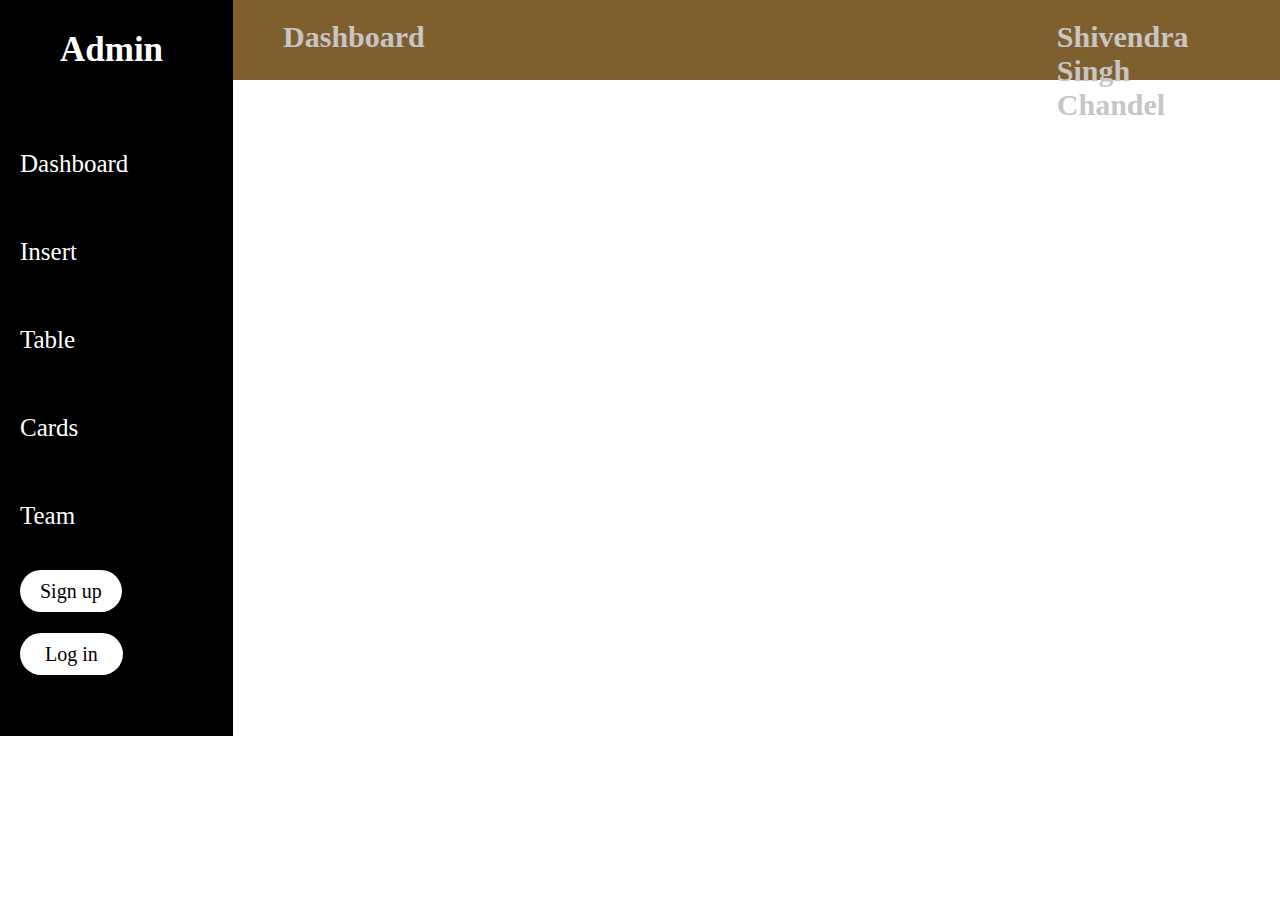
<file: index.html>
<!DOCTYPE html>
<html lang="en">

<head>
    <meta charset="UTF-8">
    <meta name="viewport" content="width=device-width, initial-scale=1.0">
    <title>Document</title>
    <link rel="stylesheet" href="https://cdnjs.cloudflare.com/ajax/libs/font-awesome/6.5.2/css/all.min.css"
        integrity="sha512-SnH5WK+bZxgPHs44uWIX+LLJAJ9/2PkPKZ5QiAj6Ta86w+fsb2TkcmfRyVX3pBnMFcV7oQPJkl9QevSCWr3W6A=="
        crossorigin="anonymous" referrerpolicy="no-referrer" />
        <link rel="stylesheet" href="index.css">
</head>

<body>
    <section id="admin">
        <div id="adminfirstdiv">
            <div id="admintitle"><i class="fa-solid fa-user"></i> Admin</div>
            <div id="dashboardname">
                <a href="index.html"><i class="fa-solid fa-circle-user"></i> Dashboard</a>
            </div>
            <div id="insertname">
                <a href="insert.html"><i class="fa-solid fa-inbox"></i> Insert</a>
            </div>
            <div id="tablename">
                <a href="table.html"><i class="fa-solid fa-regular fa-table"></i> Table</a>
            </div>
            <div id="cardsname">
                <a href="#"><i class="fa-solid fa-id-card"></i></i> Cards</a>
            </div>
            <div id="teamname">
                <a href="#"><i class="fa-solid fa-users"></i> Team</a>
            </div>
            <div id="signup">
                <a href="#">Sign up</a>
            </div>
            <div id="login">
                <a href="#">Log in</a>
            </div>
        </div>
        <div id="adminseconddiv">
            <div id="dashboard">Dashboard</div>
            <div id="name">Shivendra Singh Chandel</div>
        </div>
    </section>
</body>

</html>
</file>
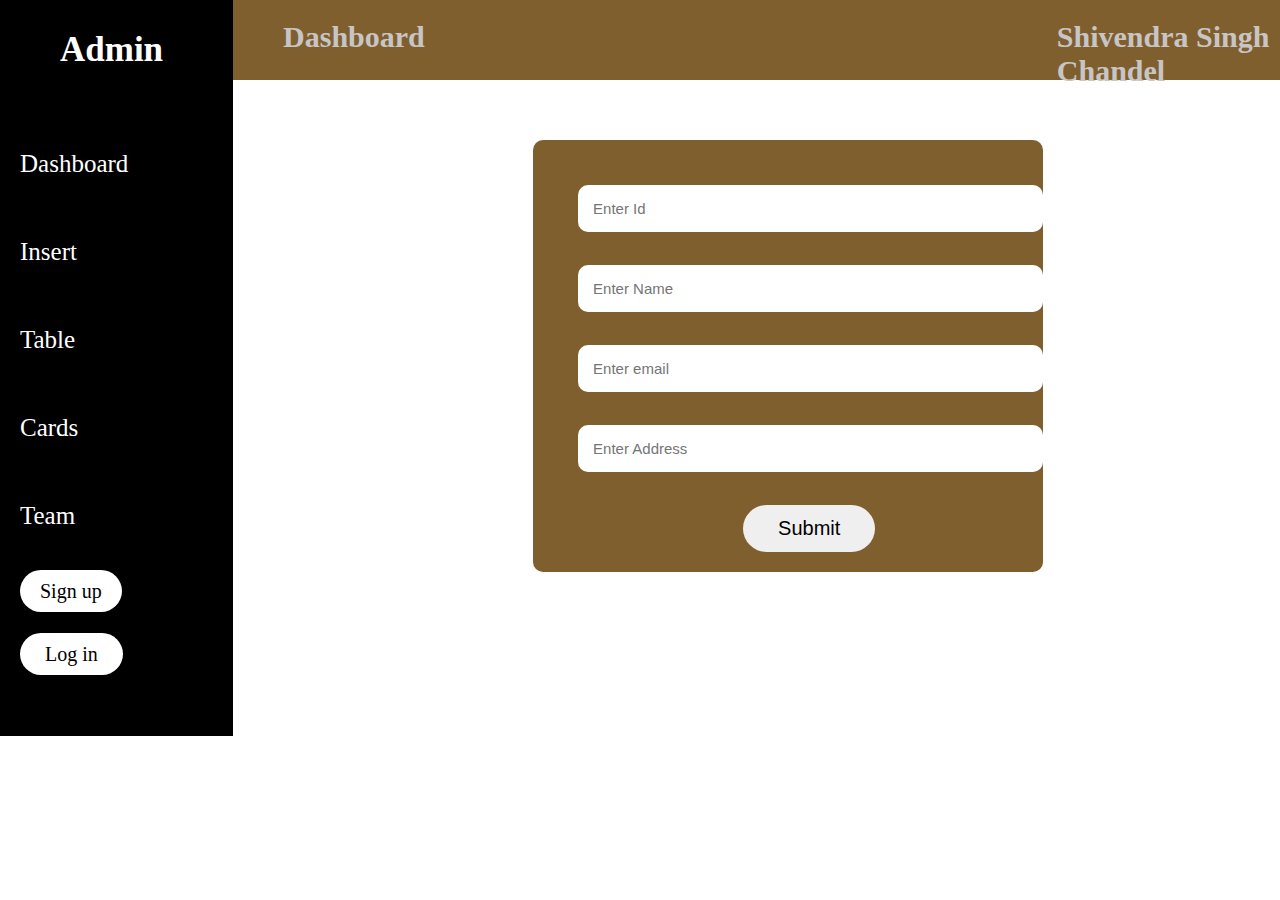
<file: insert.html>
<!DOCTYPE html>
<html lang="en">

<head>
    <meta charset="UTF-8">
    <meta name="viewport" content="width=device-width, initial-scale=1.0">
    <title>Document</title>
    <link rel="stylesheet" href="https://cdnjs.cloudflare.com/ajax/libs/font-awesome/6.5.2/css/all.min.css"
        integrity="sha512-SnH5WK+bZxgPHs44uWIX+LLJAJ9/2PkPKZ5QiAj6Ta86w+fsb2TkcmfRyVX3pBnMFcV7oQPJkl9QevSCWr3W6A=="
        crossorigin="anonymous" referrerpolicy="no-referrer" />
    <link rel="stylesheet" href="insert.css">
</head>

<body>
    <section id="admin">
        <div id="adminfirstdiv">
            <div id="admintitle"><i class="fa-solid fa-user"></i> Admin</div>
            <div id="dashboardname">
                <a href="index.html"><i class="fa-solid fa-circle-user"></i> Dashboard</a>
            </div>
            <div id="insertname">
                <a href="insert.html"><i class="fa-solid fa-inbox"></i> Insert</a>
            </div>
            <div id="tablename">
                <a href="table.html"><i class="fa-solid fa-regular fa-table"></i> Table</a>
            </div>
            <div id="cardsname">
                <a href="#"><i class="fa-solid fa-id-card"></i></i> Cards</a>
            </div>
            <div id="teamname">
                <a href="#"><i class="fa-solid fa-users"></i> Team</a>
            </div>
            <div id="signup">
                <a href="#">Sign up</a>
            </div>
            <div id="login">
                <a href="#">Log in</a>
            </div>
        </div>
        <div>
            <div id="adminseconddiv">
                <div id="dashboard">Dashboard</div>
                <div id="name">Shivendra Singh Chandel</div>
            </div>
            <div id="form">
                <form action="">
                    <input type="text" placeholder="Enter Id" id="id"><br><br>
                    <input type="text" placeholder="Enter Name" id="stu_name"><br><br>
                    <input type="email" placeholder="Enter email" id="stu_email"><br><br>
                    <input type="text" placeholder="Enter Address" id="stu_address"><br><br>
                    <input type="submit" onclick="add();">
                </form>
            </div>
        </div>
    </section>
    <script src="table.js"></script>
</body>

</html>
</file>
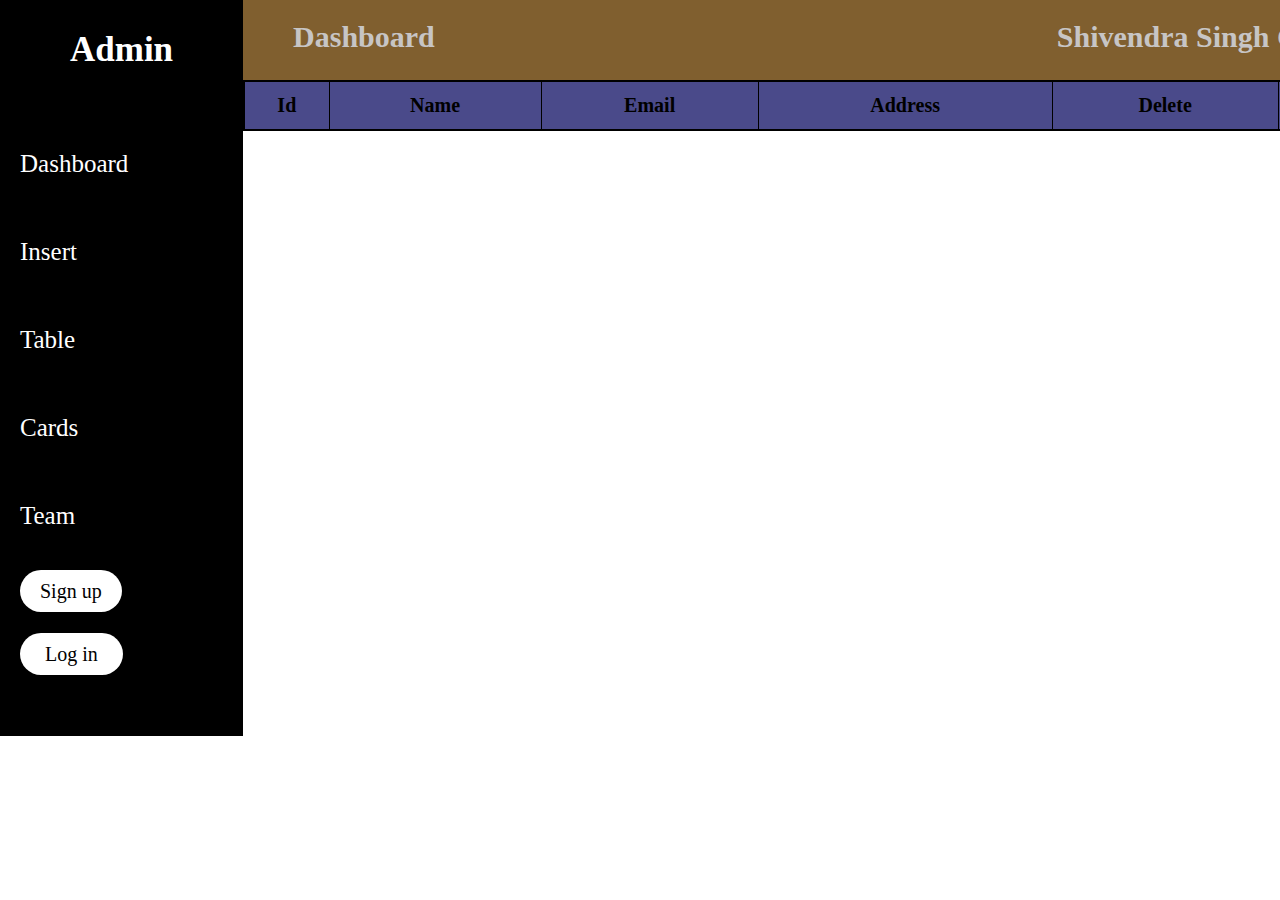
<file: table.html>
<!DOCTYPE html>
<html lang="en">

<head>
    <meta charset="UTF-8">
    <meta name="viewport" content="width=device-width, initial-scale=1.0">
    <title>Document</title>
    <link rel="stylesheet" href="table.css">
    <link rel="stylesheet" href="https://cdnjs.cloudflare.com/ajax/libs/font-awesome/6.5.2/css/all.min.css"
        integrity="sha512-SnH5WK+bZxgPHs44uWIX+LLJAJ9/2PkPKZ5QiAj6Ta86w+fsb2TkcmfRyVX3pBnMFcV7oQPJkl9QevSCWr3W6A=="
        crossorigin="anonymous" referrerpolicy="no-referrer" />
    <link rel="stylesheet" href="table.css">
</head>

<body>
    <section id="admin">
        <div id="adminfirstdiv">
            <div id="admintitle"><i class="fa-solid fa-user"></i> Admin</div>
            <div id="dashboardname">
                <a href="index.html"><i class="fa-solid fa-circle-user"></i> Dashboard</a>
            </div>
            <div id="insertname">
                <a href="insert.html"><i class="fa-solid fa-inbox"></i> Insert</a>
            </div>
            <div id="tablename">
                <a href="table.html"><i class="fa-solid fa-regular fa-table"></i> Table</a>
            </div>
            <div id="cardsname">
                <a href="#"><i class="fa-solid fa-id-card"></i></i> Cards</a>
            </div>
            <div id="teamname">
                <a href="#"><i class="fa-solid fa-users"></i> Team</a>
            </div>
            <div id="signup">
                <a href="#">Sign up</a>
            </div>
            <div id="login">
                <a href="#">Log in</a>
            </div>
        </div>
        <div>
            <div id="adminseconddiv">
                <div id="dashboard">Dashboard</div>
                <div id="name">Shivendra Singh Chandel</div>
            </div>
            <div id="table">
                <table border="">
                    <thead>
                        <th>Id</th>
                        <th>Name</th>
                        <th>Email</th>
                        <th>Address</th>
                        <th>Delete</th>
                        <th>Edit</th>
                    </thead>
                    <tbody id="display_table">

                    </tbody>
                </table>
                <form action="" id="editform">
                    <div ><i onclick="hideform();" id="cross" class="fa-solid fa-xmark"></i></div>
                    <input type="text" placeholder="Enter id" id="eid"><br><br>
                    <input type="text" placeholder="Enter name" id="ename"><br><br>
                    <input type="text" placeholder="Enter email" id="eemail"><br><br>
                    <input type="text" placeholder="Enter address" id="eaddress"><br><br>
                    <input type="submit" onclick="editdata();">
                </form>
            </div>
        </div>
    </section>
    <script src="table.js"></script>
</body>

</html>
</file>
<file: index.css>
html{
    overflow-x: hidden;
}
body{
    margin: 0px;
    padding: 0px;
}
#admin{
    display: flex;
}
#admin #adminfirstdiv{
    background-color: black;
    padding: 0px 70px 70px 10px;
}

#admin #adminfirstdiv #admintitle{
    color: white;
    font-size: 35px;
    font-weight: bolder;
    margin: 30px 0px 40px 50px;
}
#admin #adminfirstdiv #dashboardname{
    margin: 80px 0px 0px 10px;
}
#admin #adminfirstdiv #dashboardname a{
    color: white;
    font-size: 25px;
    text-decoration: none;
}
#admin #adminfirstdiv #insertname{
    margin: 60px 0px 0px 10px;
}
#admin #adminfirstdiv #insertname a{
    color: white;
    font-size: 25px;
    text-decoration: none;
}
#admin #adminfirstdiv #tablename{
    margin: 60px 0px 0px 10px;
}
#admin #adminfirstdiv #tablename a{
    color: white;
    font-size: 25px;
    text-decoration: none;
}
#admin #adminfirstdiv #cardsname{
    margin: 60px 0px 0px 10px;
}
#admin #adminfirstdiv #cardsname a{
    color: white;
    font-size: 25px;
    text-decoration: none;
}
#admin #adminfirstdiv #teamname{
    margin: 60px 0px 0px 10px;
}
#admin #adminfirstdiv #teamname a{
    color: white;
    font-size: 25px;
    text-decoration: none;
}
#admin #adminfirstdiv #signup{
    margin: 50px 0px 0px 10px;
}
#admin #adminfirstdiv #signup a{
    color: black;
    font-size: 20px;
    text-decoration: none;
    padding: 10px 20px 10px 20px;
    border-radius: 50px;
    background-color: white;
}
#admin #adminfirstdiv #login{
    margin: 40px 0px 0px 10px;
}
#admin #adminfirstdiv #login a{
    color: black;
    font-size: 20px;
    text-decoration: none;
    padding: 10px 25px 10px 25px;
    background-color: white;
    border-radius: 50px;
}
#admin #adminseconddiv{
    display: flex;
    background-color: rgb(128, 95, 47);
    padding: 20px 50px 20px 50px;
    height: 40px;
}
#admin #adminseconddiv #dashboard{
    color: rgb(199, 197, 197);
    font-size: 30px;
    font-weight: bolder;
}
#admin #adminseconddiv #name{
    color: rgb(199, 197, 197);
    font-size: 30px;
    font-weight: bolder;
    margin: 0px 0px 0px 632px;
}
</file>
<file: insert.css>
html{
    overflow-x: hidden;
}
body{
    margin: 0px;
    padding: 0px;
}
#admin{
    display: flex;
}
#admin #adminfirstdiv{
    background-color: black;
    padding: 0px 70px 70px 10px;
}

#admin #adminfirstdiv #admintitle{
    color: white;
    font-size: 35px;
    font-weight: bolder;
    margin: 30px 0px 40px 50px;
}
#admin #adminfirstdiv #dashboardname{
    margin: 80px 0px 0px 10px;
}
#admin #adminfirstdiv #dashboardname a{
    color: white;
    font-size: 25px;
    text-decoration: none;
}
#admin #adminfirstdiv #insertname{
    margin: 60px 0px 0px 10px;
}
#admin #adminfirstdiv #insertname a{
    color: white;
    font-size: 25px;
    text-decoration: none;
}
#admin #adminfirstdiv #tablename{
    margin: 60px 0px 0px 10px;
}
#admin #adminfirstdiv #tablename a{
    color: white;
    font-size: 25px;
    text-decoration: none;
}
#admin #adminfirstdiv #cardsname{
    margin: 60px 0px 0px 10px;
}
#admin #adminfirstdiv #cardsname a{
    color: white;
    font-size: 25px;
    text-decoration: none;
}
#admin #adminfirstdiv #teamname{
    margin: 60px 0px 0px 10px;
}
#admin #adminfirstdiv #teamname a{
    color: white;
    font-size: 25px;
    text-decoration: none;
}
#admin #adminfirstdiv #signup{
    margin: 50px 0px 0px 10px;
}
#admin #adminfirstdiv #signup a{
    color: black;
    font-size: 20px;
    text-decoration: none;
    padding: 10px 20px 10px 20px;
    border-radius: 50px;
    background-color: white;
}
#admin #adminfirstdiv #login{
    margin: 40px 0px 0px 10px;
}
#admin #adminfirstdiv #login a{
    color: black;
    font-size: 20px;
    text-decoration: none;
    padding: 10px 25px 10px 25px;
    background-color: white;
    border-radius: 50px;
}
#admin #adminseconddiv{
    display: flex;
    background-color: rgb(128, 95, 47);
    padding: 20px 50px 20px 50px;
    height: 40px;
}
#admin #adminseconddiv #dashboard{
    color: rgb(199, 197, 197);
    font-size: 30px;
    font-weight: bolder;
}
#admin #adminseconddiv #name{
    color: rgb(199, 197, 197);
    font-size: 30px;
    font-weight: bolder;
    margin: 0px 0px 0px 632px;
}

#admin #form{
    margin: 60px 330px 0px 300px;
}
#admin #form form{
    background-color: rgb(128, 95, 47);
    padding: 30px 0px 20px 30px;
    border-radius: 10px;

}
input::placeholder{
    font-size: 15px;
}
#admin #form input[type="number"],input[type="text"],input[type="email"]{
    width: 450px;
    padding: 15px 0px 15px 15px;
    margin: 15px 0px 0px 15px;
    font-size: 15px;
    border-radius: 10px;
    border: none;
    outline: none;
}

#admin #form input[type="submit"]{
    font-size: 20px;
    margin: 15px 0px 0px 180px;
    padding: 12px 35px 12px 35px;
    border-radius: 30px;
    border: none;
    outline: none;
}
</file>
<file: table.css>
html{
    overflow-x: hidden;
}
body{
    margin: 0px;
    padding: 0px;
}
#admin{
    display: flex;
}
#admin #adminfirstdiv{
    background-color: black;
    padding: 0px 70px 70px 10px;
}

#admin #adminfirstdiv #admintitle{
    color: white;
    font-size: 35px;
    font-weight: bolder;
    margin: 30px 0px 40px 60px;
}
#admin #adminfirstdiv #dashboardname{
    margin: 80px 0px 0px 10px;
}
#admin #adminfirstdiv #dashboardname a{
    color: white;
    font-size: 25px;
    text-decoration: none;
}
#admin #adminfirstdiv #insertname{
    margin: 60px 0px 0px 10px;
}
#admin #adminfirstdiv #insertname a{
    color: white;
    font-size: 25px;
    text-decoration: none;
}
#admin #adminfirstdiv #tablename{
    margin: 60px 0px 0px 10px;
}
#admin #adminfirstdiv #tablename a{
    color: white;
    font-size: 25px;
    text-decoration: none;
}
#admin #adminfirstdiv #cardsname{
    margin: 60px 0px 0px 10px;
}
#admin #adminfirstdiv #cardsname a{
    color: white;
    font-size: 25px;
    text-decoration: none;
}
#admin #adminfirstdiv #teamname{
    margin: 60px 0px 0px 10px;
}
#admin #adminfirstdiv #teamname a{
    color: white;
    font-size: 25px;
    text-decoration: none;
}
#admin #adminfirstdiv #signup{
    margin: 50px 0px 0px 10px;
}
#admin #adminfirstdiv #signup a{
    color: black;
    font-size: 20px;
    text-decoration: none;
    padding: 10px 20px 10px 20px;
    border-radius: 50px;
    background-color: white;
}
#admin #adminfirstdiv #login{
    margin: 40px 0px 0px 10px;
}
#admin #adminfirstdiv #login a{
    color: black;
    font-size: 20px;
    text-decoration: none;
    padding: 10px 25px 10px 25px;
    background-color: white;
    border-radius: 50px;
}
#admin #adminseconddiv{
    display: flex;
    background-color: rgb(128, 95, 47);
    padding: 20px 50px 20px 50px;
    height: 40px;
}
#admin #adminseconddiv #dashboard{
    color: rgb(199, 197, 197);
    font-size: 30px;
    font-weight: bolder;
}
#admin #adminseconddiv #name{
    color: rgb(199, 197, 197);
    font-size: 30px;
    font-weight: bolder;
    margin: 0px 0px 0px 622px;
}
#admin #table table{
    width: 1195px;
    border:2px solid black;
    border-collapse:collapse ;
}
#admin #table table th{
    font-size: 20px;
    padding: 12px 0px;
    background-color: rgb(74, 74, 138);
}
#admin #table table td{
    font-size: 17px;
    padding: 8px 0px;
    text-align: center;
}
#admin #table table td:nth-child(odd){
    background-color: rgb(177, 242, 242);
}
#admin #table table td:nth-child(even){
    background-color:rgb(97, 154, 135);
}
#editform {
    display: none;
    position: absolute;
    top: 300px;
    right: 500px;
    background-color: rgb(128, 95, 47);
    padding: 10px 30px 40px 30px;
    border-radius: 15px;

}
#editform #cross{
    padding: 5px 0px 10px 0px;
    margin-left: 240px;
    font-size: 25px;
    color: black;
    cursor: pointer;
}
#editform #cross:hover{
    color: white;
}

#editform input[type="text"]{
    width: 230px;
    padding: 10px;
    margin-top: 12px;
    border: none;
    outline: none;
    border-radius: 15px;
}

#editform input[type="submit"]{
    padding: 10px 20px;
    margin: 12px 0px 0px 80px;
    border: none;
    border-radius: 50px;
    cursor: pointer;
}
</file>
